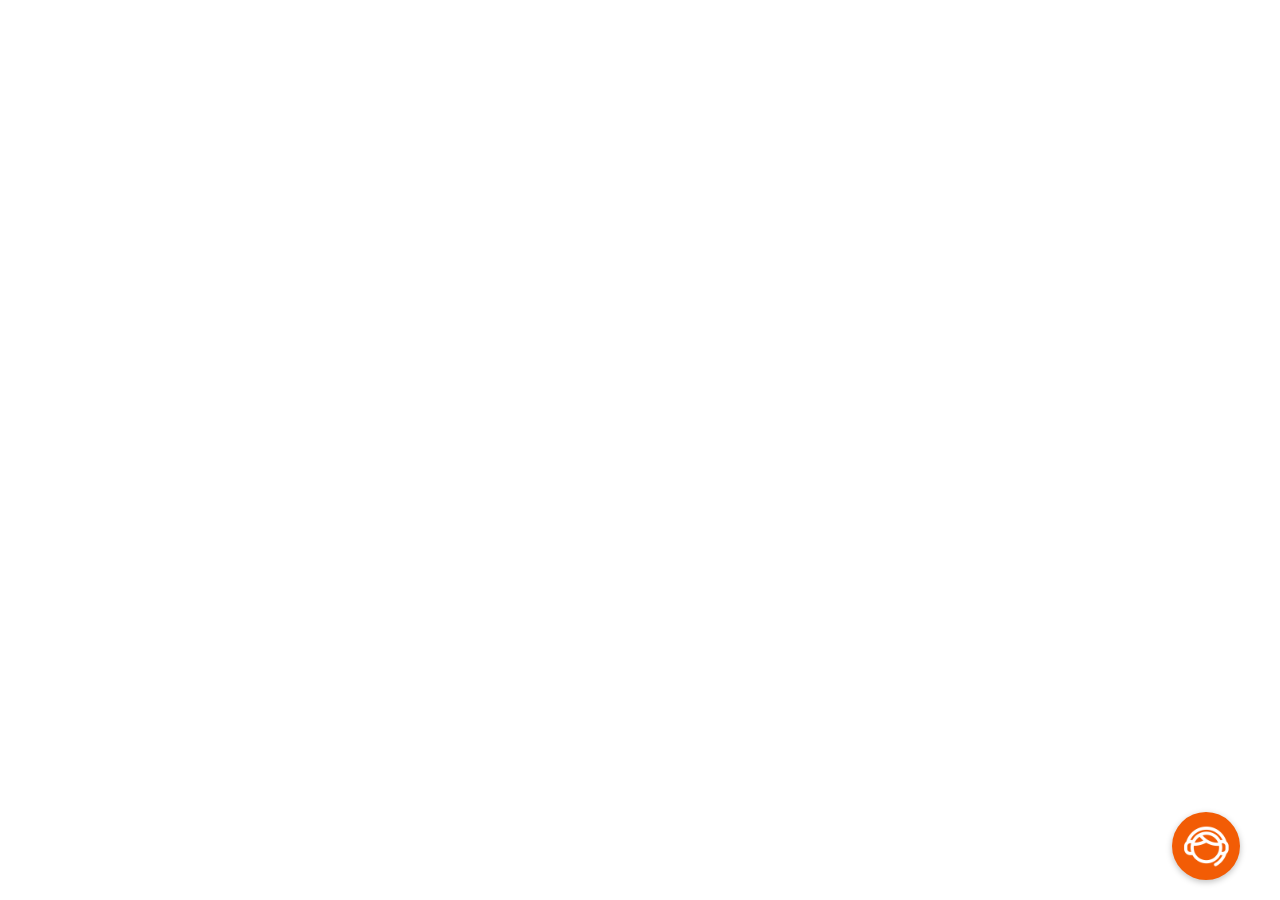
<file: index.html>
<!DOCTYPE html>
<html lang="es">
<head>
  <meta charset="utf-8">
  <meta name="viewport" content="width=device-width, initial-scale=1">
  <link rel="stylesheet" href="chatbot-widget.css">
  <style>body{font-family:sans-serif;max-width:720px;margin:40px auto;padding:0 16px;color:#222}</style>
</head>
<body>
  <script>
    window.EG_CHATBOT_CONFIG = {
      logoUrl: 'img/logo.png',
      agentUrl: 'img/agente-de-soporte.png',
      proxyUrl: 'proxy/api-proxy.php',
      trackUrl: 'contador.php',
      allowedLinkHosts: ['guzman.cl', 'desarrollo.guzman.cl', 'localhost', '127.0.0.1']
    };
  </script>
  <script src="chatbot-widget.js"></script>
</body>
</html>
</file>
<file: chatbot-widget.css>
:root {
  --eg-orange: #F25C05;
  --eg-bubble-bg: #E5E5E5;
  --eg-panel-bg: #FFFDFD;
  --eg-typing-bg: #F3F4F6;
  --eg-text-dark: #1F2937; 
  --eg-text-strong: #111827; 
  --eg-text-muted: #6B7280;  
  --eg-border: #D1D5DB;   
}

/* ---------- Botón flotante ---------- */
#eg-chatbot-button {
  position: fixed;
  bottom: 20px;
  right: 40px;
  width: 68px;
  height: 68px;
  border-radius: 9999px;
  background: var(--eg-orange);
  display: flex;
  align-items: center;
  justify-content: center;
  overflow: hidden;
  border: none;
  cursor: pointer;
  padding: 0;
  z-index: 9999;
  box-shadow: 0 2px 6px rgba(0, 0, 0, 0.25);
}
#eg-chatbot-button img {
  width: 75%;
  height: 75%;
  border-radius: 9999px;
  object-fit: cover;
}

/* ---------- Fondo / overlay del modal ---------- */
#eg-chatbot-overlay {
  position: fixed;
  inset: 0;
  z-index: 10000;
  display: none;
}
#eg-chatbot-overlay.eg-open {
  display: flex;
  align-items: flex-end;
  justify-content: flex-end;
  padding-bottom: 95px;
  padding-right: 40px;
}

/* ---------- Panel del chat ---------- */
#eg-chatbot-panel {
  background: var(--eg-panel-bg);
  border-radius: 24px;
  height: 90%;
  width: 100%;
  max-width: 384px; /* max-w-sm */
  box-shadow: 0 10px 25px rgba(0, 0, 0, 0.18);
  overflow: hidden;
  display: flex;
  flex-direction: column;
}

/* ---------- Header naranjo ---------- */
#eg-chatbot-header {
  background: var(--eg-orange);
  display: flex;
  align-items: center;
  justify-content: space-between;
  padding: 12px 16px;
  border-top-left-radius: 24px;
  border-top-right-radius: 24px;
  flex-shrink: 0;
}
#eg-chatbot-header .eg-title {
  font-size: 18px;
  font-weight: 600;
  color: #fff;
  padding: 8px;
}
#eg-chatbot-close {
  width: 32px;
  height: 32px;
  display: flex;
  align-items: center;
  justify-content: center;
  border-radius: 9999px;
  background: transparent;
  border: none;
  cursor: pointer;
  color: #fff;
  font-size: 16px;
  font-weight: bold;
}

/* ---------- Área de mensajes ---------- */
#eg-chatbot-scroll {
  flex: 1;
  overflow-y: auto;
  padding: 16px;
  padding-bottom: 8px;
}

/* ---------- Burbujas ---------- */
.eg-row {
  display: flex;
  margin: 6px 0;
  align-items: flex-end;
}
.eg-row.eg-bot { justify-content: flex-start; }
.eg-row.eg-user { justify-content: flex-end; }

.eg-avatar {
  width: 40px;
  height: 40px;
  border-radius: 9999px;
  margin-right: 8px;
  margin-bottom: 4px;
  overflow: hidden;
  flex-shrink: 0;
}
.eg-avatar img {
  width: 100%;
  height: 100%;
  object-fit: cover;
}

.eg-bubble-text {
  max-width: 70%;
  padding: 10px 16px;
  border-radius: 16px;
  font-size: 14px;
  line-height: 1.35;
  white-space: pre-wrap;
  word-wrap: break-word;
}
.eg-bubble-text.eg-bot {
  background: var(--eg-bubble-bg);
  border-bottom-left-radius: 0;
  color: var(--eg-text-dark);
}
.eg-bubble-text.eg-user {
  background: var(--eg-orange);
  border-bottom-right-radius: 0;
  color: #fff;
}

.eg-bubble-text a {
  color: #2563EB;
  text-decoration: underline;
  font-weight: 600;
}

/* ---------- Opciones ---------- */
.eg-options {
  max-width: 70%;
  background: var(--eg-bubble-bg);
  border-radius: 16px;
  border-bottom-left-radius: 0;
  overflow: hidden;
}
.eg-option-btn {
  display: block;
  width: 100%;
  text-align: left;
  padding: 12px 16px;
  background: transparent;
  border: none;
  border-bottom: 1px solid var(--eg-border);
  font-size: 14px;
  color: var(--eg-text-strong);
  cursor: pointer;
}
.eg-option-btn:last-child { border-bottom: none; }
.eg-option-btn:active { background: #D1D5DB; }

/* ---------- Typing ---------- */
.eg-typing {
  background: var(--eg-typing-bg);
  padding: 12px 16px;
  border-radius: 16px;
  border-bottom-left-radius: 0;
  display: flex;
  align-items: center;
}
.eg-typing span {
  color: var(--eg-text-muted);
  font-size: 12px;
  font-weight: 600;
}

/* ---------- Barra de búsqueda de productos ---------- */
#eg-chatbot-inputbar {
  display: flex;
  align-items: center;
  gap: 8px;
  padding: 10px 12px;
  border-top: 1px solid var(--eg-border);
  flex-shrink: 0;
  background: var(--eg-panel-bg);
}
#eg-chatbot-input {
  flex: 1;
  border: 1px solid var(--eg-border);
  border-radius: 9999px;
  padding: 8px 14px;
  font-size: 14px;
  outline: none;
  color: var(--eg-text-dark);
}
#eg-chatbot-input:focus {
  border-color: var(--eg-orange);
}
#eg-chatbot-send {
  width: 36px;
  height: 36px;
  border-radius: 9999px;
  background: var(--eg-orange);
  border: none;
  color: #fff;
  font-size: 16px;
  cursor: pointer;
  flex-shrink: 0;
  display: flex;
  align-items: center;
  justify-content: center;
}

/* ---------- Tarjetas de producto (resultados de búsqueda) ---------- */
.eg-products-row {
  display: flex;
  flex-direction: column;
  gap: 6px;
  max-width: 70%;
}
.eg-product-card {
  display: flex;
  align-items: center;
  gap: 10px;
  background: var(--eg-bubble-bg);
  border: none;
  border-radius: 16px;
  padding: 8px 12px;
  cursor: pointer;
  text-align: left;
}
.eg-product-card:active { background: #D1D5DB; }
.eg-product-thumb {
  width: 48px;
  height: 48px;
  border-radius: 8px;
  object-fit: cover;
  background: #fff;
  flex-shrink: 0;
}
.eg-product-name {
  font-size: 14px;
  color: var(--eg-text-strong);
}

/* ---------- Tarjeta de producto: nombre + precio/stock (Gemini) ---------- */
.eg-product-info {
  display: flex;
  flex-direction: column;
  gap: 2px;
}
.eg-product-meta {
  font-size: 12px;
  color: var(--eg-text-muted);
}

/* ---------- Tipos de enlace (con clics registrados) ---------- */
.eg-link::before { margin-right: 4px; text-decoration: none; display: inline-block; }
.eg-bubble-text a.eg-link-whatsapp { color: #16A34A; }
.eg-bubble-text a.eg-link-phone    { color: #C2410C; }
</file>
